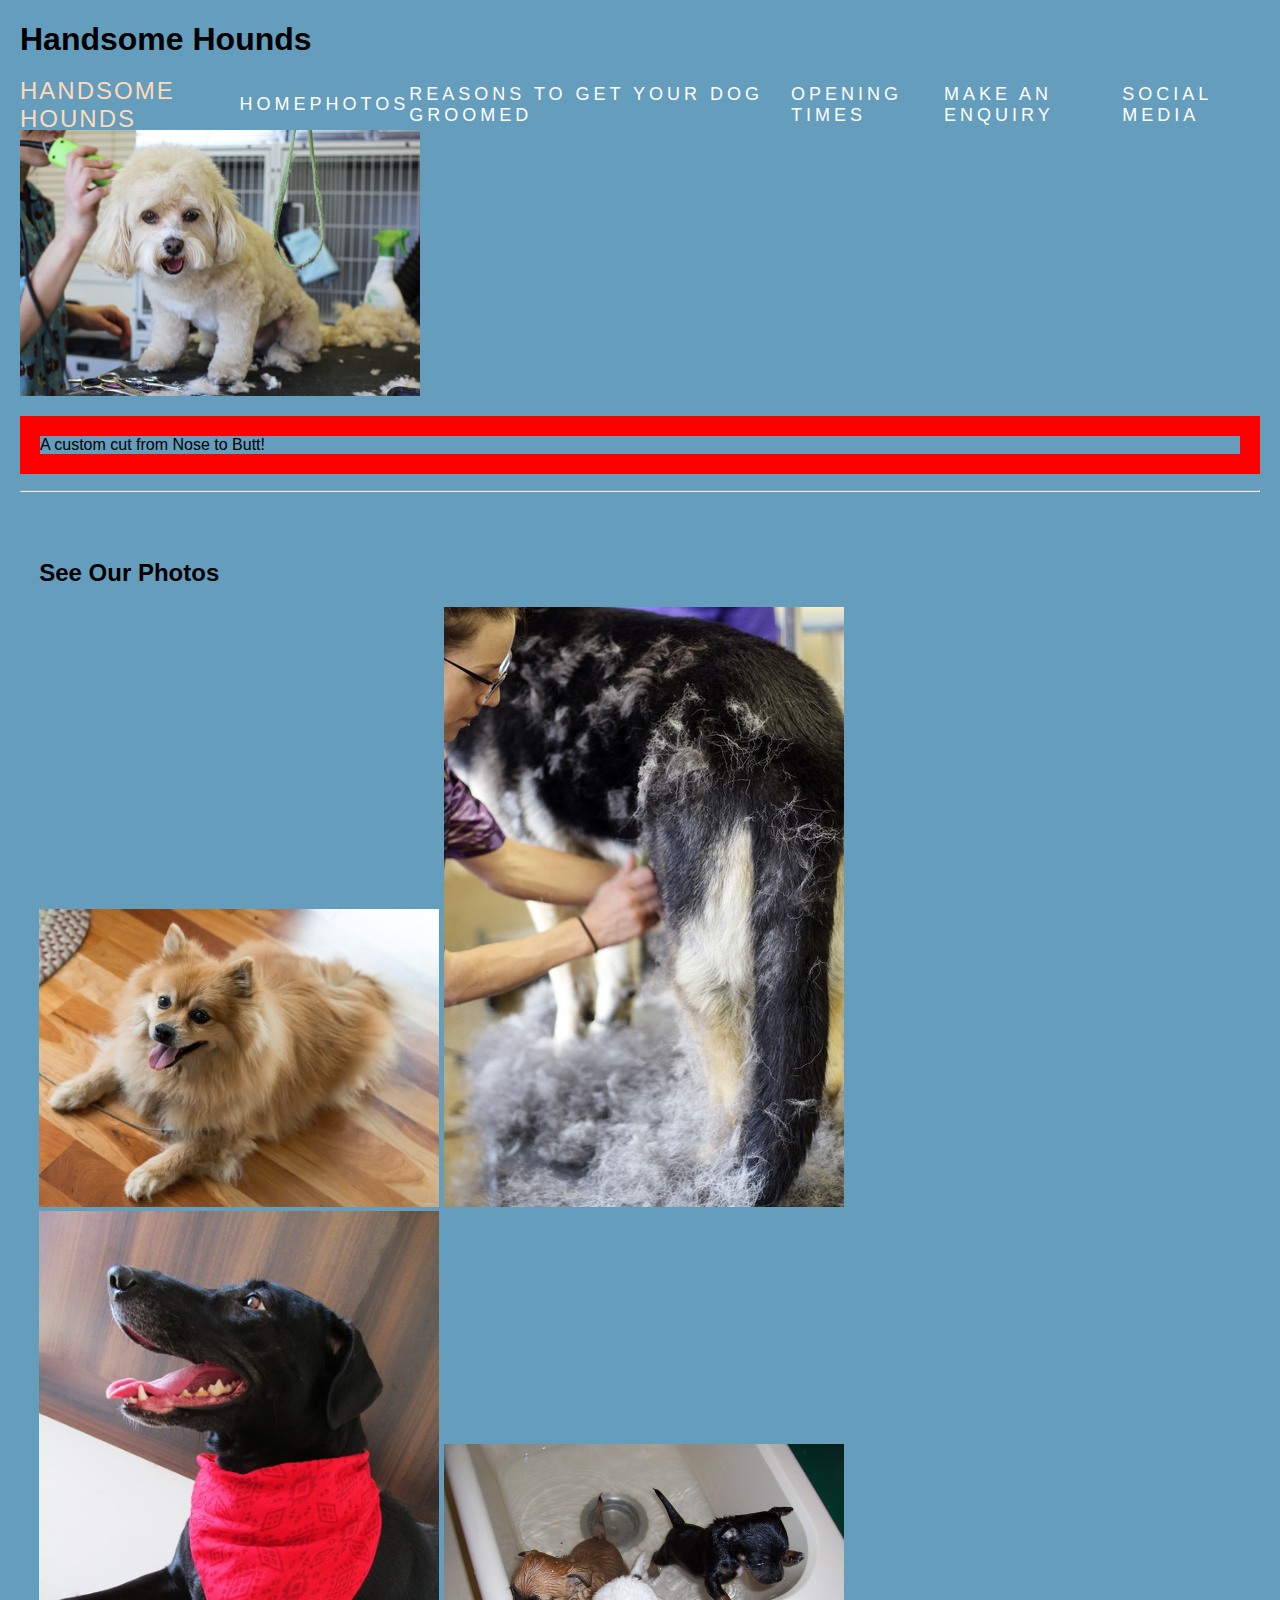
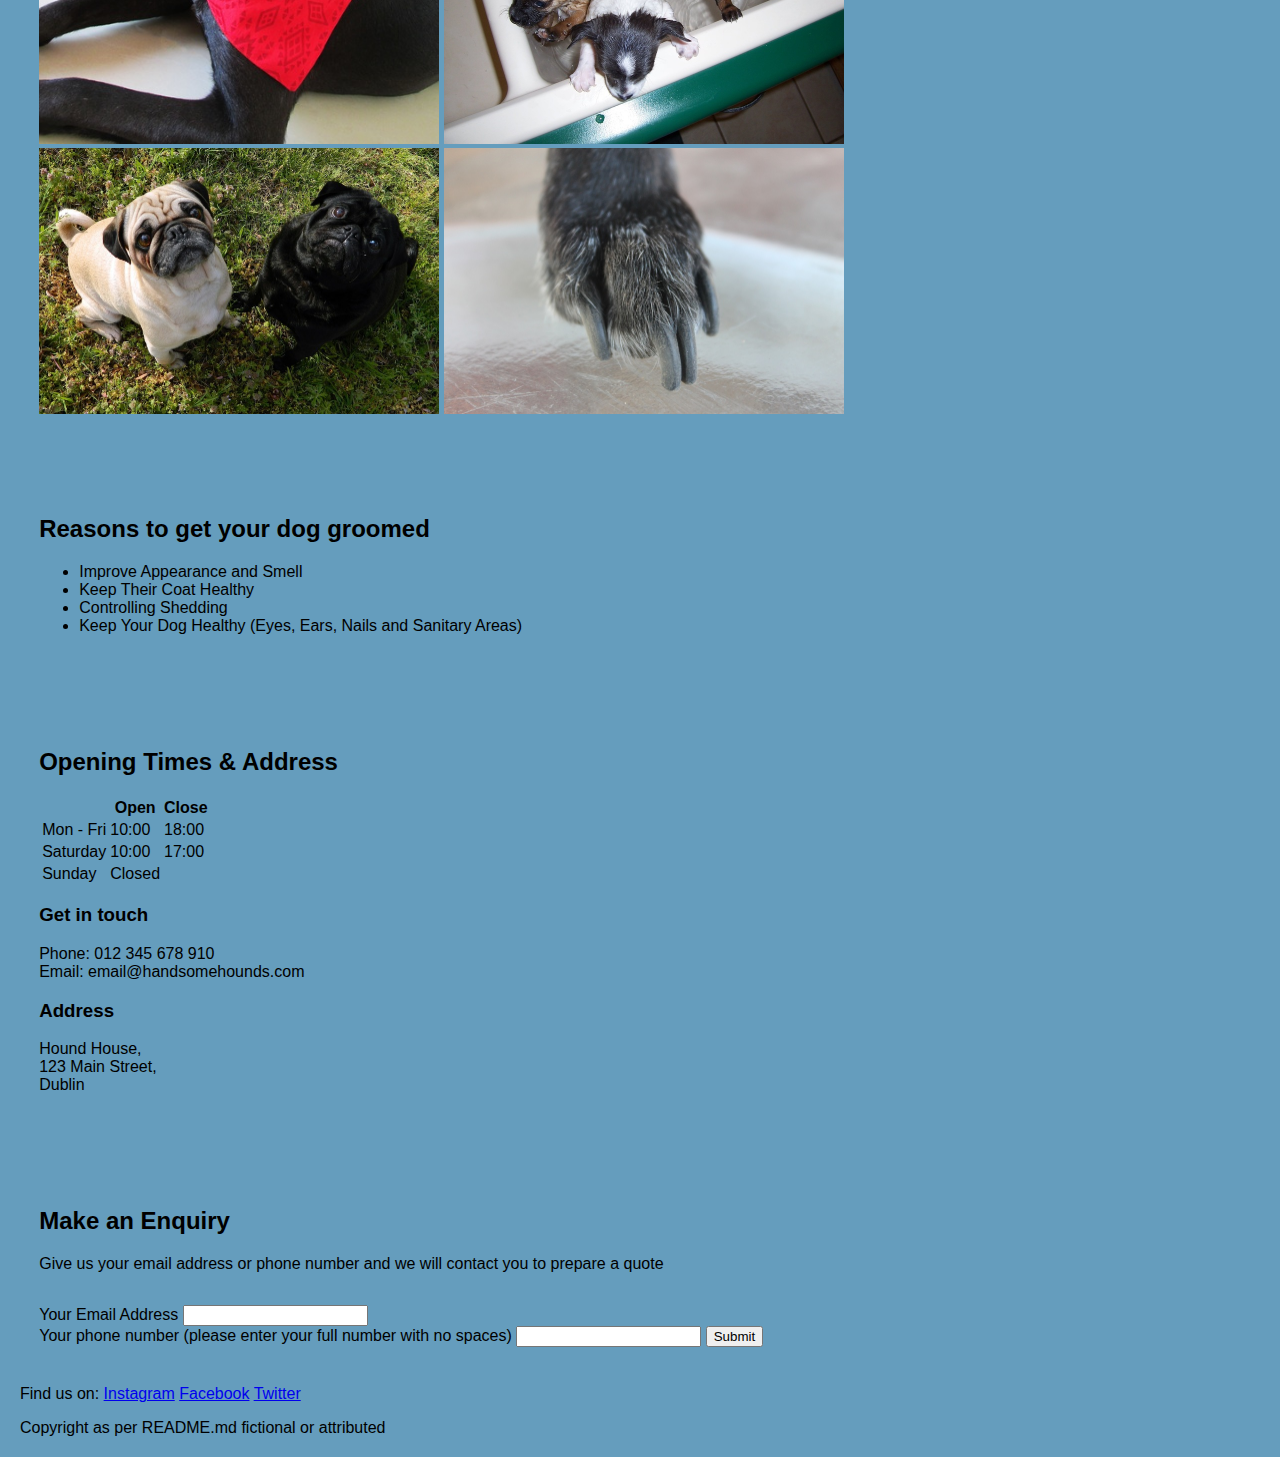
<file: index.html>
<!DOCTYPE html>
<html lang="en">

<head>
    <meta charset="UTF-8">
    <meta http-equiv="X-UA-Compatible" content="IE=edge">
    <meta name="viewport" content="width=device-width, initial-scale=1.0">
    <meta name="description" content="A website for dog grooming services">
    <meta name="keywords" content="dog grooming, animal health, dogs, Laois, Ireland">

    <link rel="stylesheet" href="assets/css/style.css">
    <title>Handsome Hounds</title>

</head>

<body>

    <header id="home">
        <h1>Handsome Hounds</h1>

        <nav id="nav">
<!-- hidden checkbox is used as click reciever, so you can use the :checked selector on it. -->
<input type="checkbox" name="menuToggle" id="menuToggle">
            <label for="menuToggle">
                <span class="toggle"> <a class="show-mobile " href="#header">HANDSOME HOUNDS</a> ☰</span>
            </label>
<!--the menu that will slide in from the left-->
<ul id="menu" class="menu nav-item">
<li id="logo" class="hide-mobile"><a href="#header">Handsome Hounds</a></li>
<li><a href="#home">Home</a></li>
                <li><a href="#photos">Photos</a></li>
                <li><a href="#reasons">Reasons to get your dog groomed</a></li>
                <li><a href="#opening-times">Opening Times</a></li>
                <li><a href="#enquiry">Make an Enquiry</a></li>
                <li><a href="#social-media">Social Media</a></li>
            </ul>
        </nav>

        <div>
            <img src="assets/images/shih-tzu-grooming-800x600.jpg" alt="small Shih Tzu dog being groomed" width="400">
<!--Handsome Hounds is copyright for a shop in Portarlington, Co. Laois, Ireland-->
<p class="container-1">A custom cut from Nose to Butt!</p>
<!--Tag line is copyright to Muttzforcutz.ie-->
</div>
    </header>

    <hr>


    <section>
        <div id="photos">
            <h2>See Our Photos</h2>
            <img src="assets/images/pomeranian-800x600.jpg" alt="small Pomeranian dog freshly groomed" width="400">
            <img src="assets/images/large-dog-undercoat-removal-800x600.jpg"
                alt="large dog having undercoat groomed out" width="400">
            <img src="assets/images/black-labrador-with-red-bandana-800x600.jpg"
                alt="freshly washed and dried black Labrador dog wearing red bandana around neck" width="400">
            <img src="assets/images/3-puppies-being-washed.jpg"
                alt="Three eight week old puppies being washed together in a large sink" width="400">
            <img src="assets/images/2-pugs-two-tone-and-black.jpg"
                alt="Two small pugs dogs,fresjly groomed, one black and fawn, one all black" width="400">
            <img src="assets/images/dog-paw-nails-800x600.jpg" alt="single dog paw showing freshly cut nails"
                width="400">
        </div>
    </section>

    <section>
        <div id="reasons">
            <h2>Reasons to get your dog groomed</h2>
            <ul>
                <li>Improve Appearance and Smell</li>
                <li>Keep Their Coat Healthy</li>
                <li>Controlling Shedding</li>
                <li>Keep Your Dog Healthy (Eyes, Ears, Nails and Sanitary Areas)</li>
            </ul>
        </div>
    </section>


<!--section for opening times uses template from Coders Coffeehouse-->
<section id="opening-times">
        <h2 class="text-center">Opening Times & Address</h2>
        <div class="contact-boxes-container">
            <div class="contact-box-left">


                <table class="text-center">
                    <tr>
                        <th></th>
                        <th>Open</th>
                        <th>Close</th>
                    </tr>
                    <tr>
                        <td>Mon - Fri</td>
                        <td>10:00</td>
                        <td>18:00</td>
                    </tr>
                    <tr>
                        <td>Saturday</td>
                        <td>10:00</td>
                        <td>17:00</td>
                    </tr>
                    <tr>
                        <td>Sunday</td>
                        <td>Closed</td>
                        <td></td>
                    </tr>
                </table>
            </div>
            <div class="text-right contact-box-right">
                <h3>Get in touch</h3>

                <div>
                    <span class="bold">Phone: </span>
                    <span>012 345 678 910</span>
                </div>
                <div>
                    <span class="bold">Email: </span>
                    <span>email@handsomehounds.com</span>
                </div>
            </div>
            <div class="contact-box-center">
                <h3>Address</h3>
                <p>Hound House,<br> 123 Main Street,<br>Dublin</p>
            </div>
        </div>
    </section>



    <section>
        <div id="enquiry">
            <h2>Make an Enquiry</h2>
<!--Enquiry form-->
<p>Give us your email address or phone number and we will contact you to prepare a quote</p>
            <form method="post" action="https://formdump.codeinstitute.net">
                <label for="your_email_address">Your Email Address</label>
                <input id="your_email_address" type="email">


                <br>

                <label for="your_phone_number">Your phone number (please
                    enter your full number with no spaces)</label>
                <input id="your_phone_number" type="number">
                <input type="submit">
            </form>

        </div>
    </section>



</div>



    <footer id="social-media">
        <span>Find us on:</span>
        <a href="https://www.instagram.com" target="_blank" rel="noopener"
            aria-label="Find us on Instagram (link opens in new tab">Instagram</a>
        <a href="https://www.facebook.com" target="_blank" rel="noopener"
            aria-label="Find us on Facebook (link opens in a new tab)">Facebook</a>
        <a href="https://www.twitter.com" target="_blank" rel="noopener"
            aria-label="Find us on Twitter (link opens in a new tab)">Twitter</a>

        <p>Copyright as per README.md fictional or attributed</p>
    </footer>

</body>

</html>
</file>
<file: assets/css/style.css>
body {
    font-family: Verdana, Geneva, Tahoma, sans-serif;
    margin: 20px;
    background-color: #659DBD;
}

h1,
h2 {
    font-family: Verdana, Geneva, Tahoma, sans-serif;
}

/* If you want to use this code for your page, copy everything below this point and give attribution to: Responsive Navigation based on Malia Havlicek's codepen: https://codepen.io/maliahavlicek/pen/LYeBwNY */

html {
    scroll-behavior: smooth;
}

nav {
    margin: 0 auto;
    max-width: 100%;
    width: 100%;
    font-family: 'Droid Sans', sans-serif;
}

.menu {
    padding: 0;
    margin: 0;
    max-width: 100%;
    height: 50px;
    display: flex;
    flex-direction: row;
    justify-content: space-evenly;
    align-items: center;
    list-style-type: none;
}

.menu li a {
    text-decoration: none;
    align-self: center;
    font-size: 18px;
    padding: 14px 0;
    transition: background .2s linear;
}

.nav-item {
    background: #659DBD;
    text-transform: uppercase;
    letter-spacing: 4px;
}

.nav-item li a {
    color: white;
}

.nav-item li a:hover {
    background: #FBEEC1;
    color: #8D8741;
}

.menu #logo a {
    font-size: 24px;
    letter-spacing: 2px;
    color: peachpuff;
    padding: 11px 0;
}

.menu #logo a:hover {
    color: black;
}

#menuToggle,
.show-mobile,
.toggle {
    display: none;
}

/* phones and portrait tablets */
@media screen and (max-width: 768px) {

    a.show-mobile {
        text-decoration: none;
        color: #595959;
        display: inline-block;
    }

    #logo.hide-mobile {
        display: none;
    }

    .toggle {
        color: #595959;
        padding: 0 1.2rem;
        display: flex;
        justify-content: space-between;
        width: calc(100% - 2.4rem);
        text-align: left;
        line-height: 40px;
        cursor: pointer;
        height: 40px;
        font-size: 18px;
        color: #595959;
        background: #dbdbdb;
        transition: all .1s linear;
    }

    #menuToggle:checked~ul.nav-item li {
        opacity: 1;
        visibility: visible;
        transition: all .7s linear;
    }

    #menuToggle:checked~ul.nav-item {
        height: 200px;
    }

    .menu {
        display: flex;
        flex-direction: column;
        justify-content: space-around;
        align-items: center;
        height: 0px;
        transition: height .3s linear;
    }

    .menu li {
        display: flex;
        /* magic */
        align-self: center;
        width: 100%;
        opacity: 0;
        visibility: hidden;
    }

    .menu li a {
        width: 100%;
        text-align: left;
        align-self: center;
        align-content: center;
        margin-left: 1.2rem;
    }
}

section {
    padding: 2.4rem 1.2rem;
}

.container {
    max-width: 1200px;
}

.bg-navy {
    color: white;
    background: #21336b;
}

form {
    margin-top: 2rem;
}

.container-1 {
    border-right: 20px red solid;
    border-left: 20px red solid;
    border-bottom: 20px red solid;
    border-top: 20px red solid;
}
</file>
